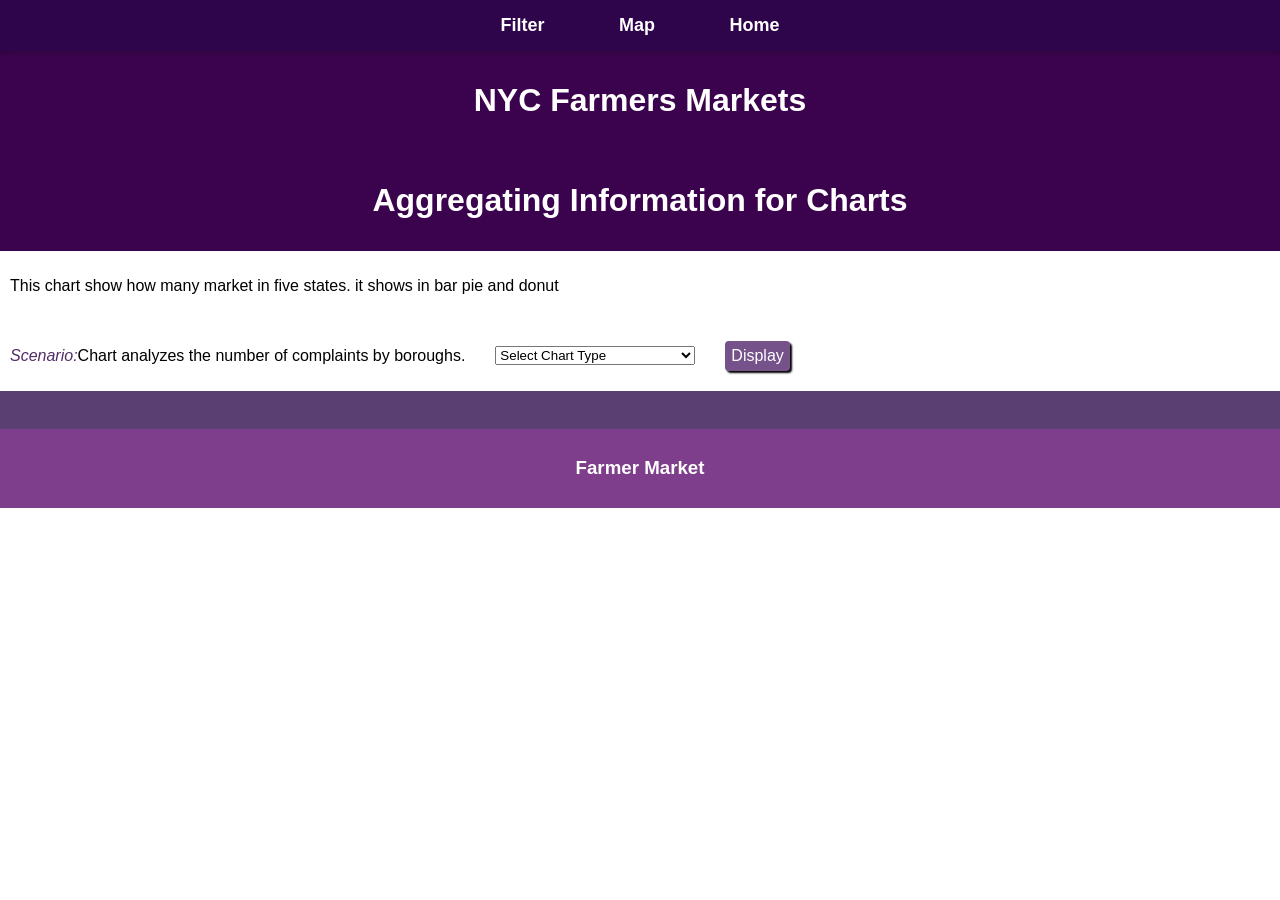
<file: analysis.html>
<!DOCTYPE html>
<html>
  <head>
    <meta charset="utf-8">
    <meta name="viewport" content="width=device-width">
    <title>opendata</title>
      <script src="https://ajax.googleapis.com/ajax/libs/jquery/3.6.0/jquery.min.js"></script>
    <link href="style.css" rel="stylesheet" type="text/css" />
    <script src="d3-5.8.2.min-c5268e33.js"></script>
    <script src="c3.min-d2a1f852.js"></script>
    <script src="helper.js"></script>
    <script src="analysis.js"></script>
   </head>
  <body onload="init()">
     <nav>
        <ul>
            <li><a href="filter.html">Filter</a></li>
            <li><a href="map.html">Map</a></li>
            <li><a href="index.html">Home</a></li>
          
        </ul>
    </nav>
    <div id="banner" class="container center">
      <div style="text-align:center">
          <h1> NYC Farmers Markets </h1>
      </div>
    </div>
     <div id="banner" class="container center">
      <div style="text-align:center">
          <h1> Aggregating Information for Charts </h1>
      </div>
    </div>
    <div class="container">    <p>This chart show how many market in five states. it shows in bar pie and donut <br></p>
</div>
    <div class="container">
      <p><span class="highlight">Scenario:</span>Chart analyzes the number of complaints by boroughs.</p>
      <select id="chartType" style="width:200px;">
        <option>Select Chart Type</option>
        <option value="bar">Bar</option>
        <option value="pie">Pie</option>
        <option value="donut">Donut</option>
      </select>
      <a class="button" onclick="ByBorough()"> Display </a>
    </div>
    <div class="container subbanner"><br></div>
    <div id="output"></div>
    <div id="footer" class="container center">
      <h3>Farmer Market</h3>
    </div>  
  </body>
</html>
</file>
<file: style.css>
html,body{
  margin:0 auto;
  font-family:Arial;
}
.container{
  display:flex;
  padding:10px;
}
.center{
  justify-content:center;
  align-items:center;
}

nav{
  background-color:rgb(182, 100, 237);
}
nav a{
  color:black;
  padding:10px;
  flex:1;
  text-decoration:none;
  text-align:center;
}
nav a:hover{
  color:white;
}
.subbanner{
  background-color:rgb(89, 63, 114);
}
#banner{
  background-color:rgb(59, 3, 77);
  color:white;
}
#footer{
  background-color:rgb(126, 62, 139);
  color:white;
  /*position:fixed;*/
  left: 0;
  right: 0;
  bottom:0px;
}
 
.card{
  flex:1;
  margin:10px;
  padding:10px;
  border:1px solid gray;
  text-align:center;
  box-shadow:2px 2px 2px black;
  border-radius:2px;
}

.highlight{
  font-style:italic;
  color:rgb(81, 45, 102);
}
.heading{
  font-weight:bold;
}
.button{
  text-decoration:none;
  background-color:rgb(117, 82, 138);
  color:white;
  border-radius:4px;
  padding:6px;
  box-shadow:2px 2px 2px black;
}
.button:hover{
  background-color:rgb(145, 65, 177);
}
#leftPanel{
  flex:1;
}
#rightPanel{
  flex:2;
}
.fitted{
  max-width:200px;
  min-width:200px;
}
.card img{
  height:100px;
}
#output{
  display:flex;
  flex-wrap:wrap;
}

        nav {
            background-color: #2e044b;
            padding: 15px 0;
            box-shadow: 0 2px 5px rgba(0,0,0,0.2);
            position: sticky;
            top: 0;
            z-index: 10;
        }
  nav ul {
            margin: 0;
            padding: 0;
            text-align: center;
        }

        nav li {
            display: inline-block;
            margin: 0 25px;
        }
  nav a {
            color: white;
            text-decoration: none;
            font-size: 18px;
            font-weight: bold;
        }

        nav a:hover {
            color: #ffd9d9;
        }
      .container {
  display: flex;
  align-items: center; 
  gap: 30px; 
}

.text {
  flex: 1;
}

.image-grid img {
            width: 330px;
            height: 220px;
            object-fit: cover;
            border-radius: 10px;
            box-shadow: 0 4px 10px rgba(0,0,0,0.2);
             filter: grayscale(0%);     
             transition: 0.3s ease; 
        }
        .image-grid img:hover {
        filter: grayscale(100%);       
}
  .section {
            padding: 50px;
            max-width: 1100px;
            margin: auto;
            text-align: center;
        }

        /*-- Chart --*/

.c3 svg {
  font: 10px sans-serif;
  -webkit-tap-highlight-color: rgba(0, 0, 0, 0);
}

.c3 path, .c3 line {
  fill: none;
  stroke: #000;
}

.c3 text {
  -webkit-user-select: none;
  -moz-user-select: none;
  user-select: none;
}

.c3-legend-item-tile,
.c3-xgrid-focus,
.c3-ygrid,
.c3-event-rect,
.c3-bars path {
  shape-rendering: crispEdges;
}

.c3-chart-arc path {
  stroke: #fff;
}

.c3-chart-arc rect {
  stroke: white;
  stroke-width: 1;
}

.c3-chart-arc text {
  fill: #fff;
  font-size: 13px;
}

/*-- Axis --*/
/*-- Grid --*/
.c3-grid line {
  stroke: #aaa;
}

.c3-grid text {
  fill: #aaa;
}

.c3-xgrid, .c3-ygrid {
  stroke-dasharray: 3 3;
}

/*-- Text on Chart --*/
.c3-text.c3-empty {
  fill: #808080;
  font-size: 2em;
}

/*-- Line --*/
.c3-line {
  stroke-width: 1px;
}

/*-- Point --*/
.c3-circle {
  fill: currentColor;
}

.c3-circle._expanded_ {
  stroke-width: 1px;
  stroke: white;
}

.c3-selected-circle {
  fill: white;
  stroke-width: 2px;
}

/*-- Bar --*/
.c3-bar {
  stroke-width: 0;
}

.c3-bar._expanded_ {
  fill-opacity: 1;
  fill-opacity: 0.75;
}

/*-- Focus --*/
.c3-target.c3-focused {
  opacity: 1;
}

.c3-target.c3-focused path.c3-line, .c3-target.c3-focused path.c3-step {
  stroke-width: 2px;
}

.c3-target.c3-defocused {
  opacity: 0.3 !important;
}

/*-- Region --*/
.c3-region {
  fill: steelblue;
  fill-opacity: 0.1;
}
.c3-region text {
  fill-opacity: 1;
}

/*-- Brush --*/
.c3-brush .extent {
  fill-opacity: 0.1;
}

/*-- Select - Drag --*/
/*-- Legend --*/
.c3-legend-item {
  font-size: 12px;
}

.c3-legend-item-hidden {
  opacity: 0.15;
}

.c3-legend-background {
  opacity: 0.75;
  fill: white;
  stroke: lightgray;
  stroke-width: 1;
}

/*-- Title --*/
.c3-title {
  font: 14px sans-serif;
}

/*-- Tooltip --*/
.c3-tooltip-container {
  z-index: 10;
}

.c3-tooltip {
  border-collapse: collapse;
  border-spacing: 0;
  background-color: #fff;
  empty-cells: show;
  -webkit-box-shadow: 7px 7px 12px -9px #777777;
  -moz-box-shadow: 7px 7px 12px -9px #777777;
  box-shadow: 7px 7px 12px -9px #777777;
  opacity: 0.9;
}

.c3-tooltip tr {
  border: 1px solid #CCC;
}

.c3-tooltip th {
  background-color: #aaa;
  font-size: 14px;
  padding: 2px 5px;
  text-align: left;
  color: #FFF;
}

.c3-tooltip td {
  font-size: 13px;
  padding: 3px 6px;
  background-color: #fff;
  border-left: 1px dotted #999;
}

.c3-tooltip td > span {
  display: inline-block;
  width: 10px;
  height: 10px;
  margin-right: 6px;
}

.c3-tooltip .value {
  text-align: right;
}

/*-- Area --*/
.c3-area {
  stroke-width: 0;
  opacity: 0.2;
}

/*-- Arc --*/
.c3-chart-arcs-title {
  dominant-baseline: middle;
  font-size: 1.3em;
}

.c3-chart-arcs .c3-chart-arcs-background {
  fill: #e0e0e0;
  stroke: #FFF;
}

.c3-chart-arcs .c3-chart-arcs-gauge-unit {
  fill: #000;
  font-size: 16px;
}

.c3-chart-arcs .c3-chart-arcs-gauge-max {
  fill: #777;
}

.c3-chart-arcs .c3-chart-arcs-gauge-min {
  fill: #777;
}

.c3-chart-arc .c3-gauge-value {
  fill: #000;
  /*  font-size: 28px !important;*/
}

.c3-chart-arc.c3-target g path {
  opacity: 1;
}

.c3-chart-arc.c3-target.c3-focused g path {
  opacity: 1;
}

/*-- Zoom --*/
.c3-drag-zoom.enabled {
  pointer-events: all !important;
  visibility: visible;
}

.c3-drag-zoom.disabled {
  pointer-events: none !important;
  visibility: hidden;
}

.c3-drag-zoom .extent {
  fill-opacity: 0.1;
}

.fitted{
  max-width:200px;
  min-width:200px;
  border-radius:5px;
  
  box-shadow:2px 2px 2px gray;
}
#map{
  flex:1;
  width:90%;

  height:calc(100vh - 300px);

  border-radius:10px;
  box-shadow:2px 2px 2px black;
}
.map{
  display:flex;
  padding:10px;
  flex-wrap:wrap;
}
 #cards_output{
   flex:1;
   max-height:600px;;
   overflow-y:scroll;
 }
 .button:hover{
  background-color:cornflowerblue;
}
</file>
